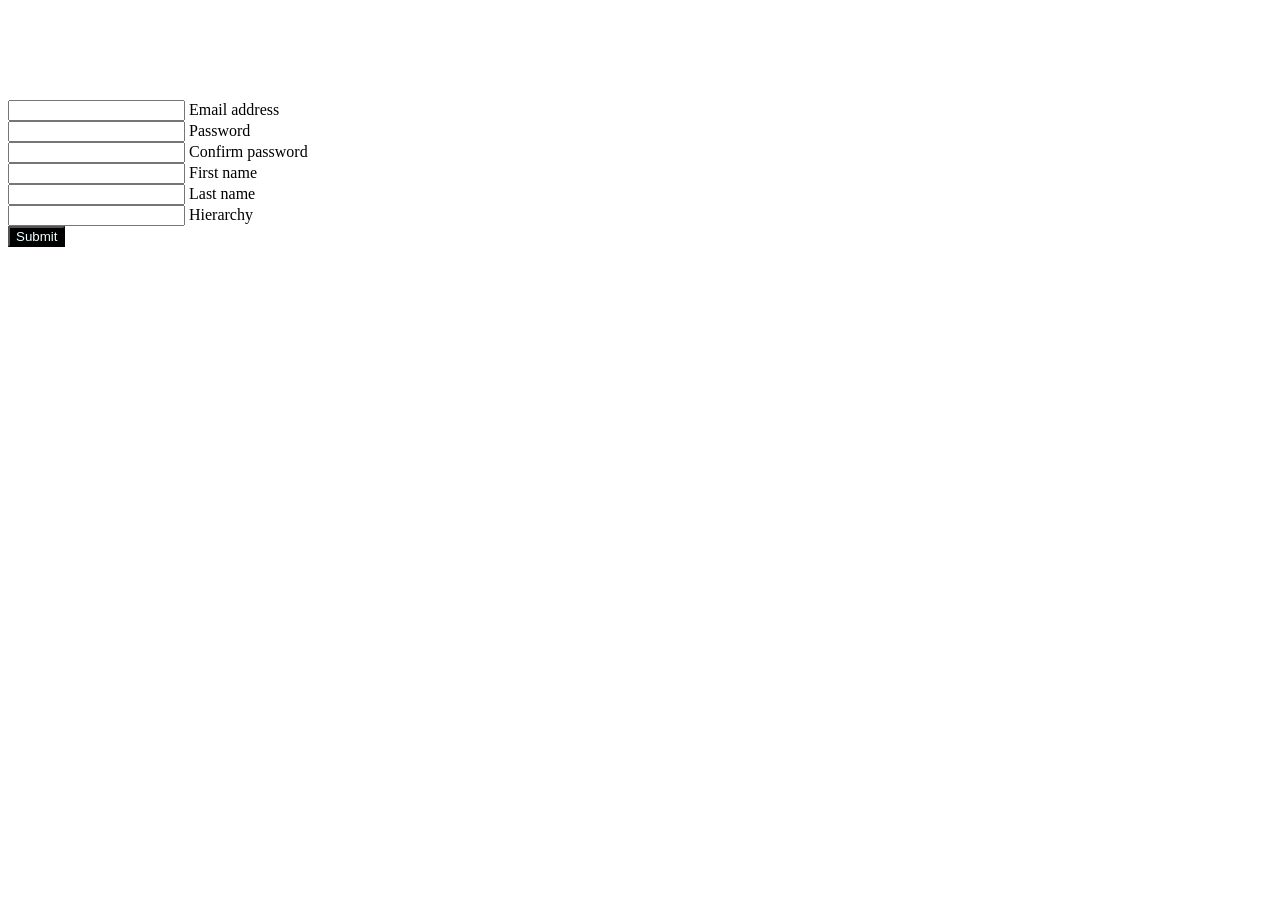
<file: main/resources/templates/addNewAdmin.html>
<!DOCTYPE html>
<html lang="en" data-th-replace="~{Adminbase :: admin(~{::#content},~{::#title},~{})}">
<head>
    <title id="title">Add New Admin</title>   
</head>
<body> 
    <div id="content" style="margin-top: 100px;">
    <form class="max-w-md mx-auto" >
        <div class="relative z-0 w-full mb-5 group">
            <input type="email" name="floating_email" id="floating_email" class="block py-2.5 px-0 w-full text-sm text-gray-900 bg-transparent border-0 border-b-2 border-gray-300 appearance-none dark:text-white dark:border-gray-600 dark:focus:border-blue-500 focus:outline-none focus:ring-0 focus:border-blue-600 peer" placeholder=" " required />
            <label for="floating_email" class="peer-focus:font-medium absolute text-sm text-gray-500 dark:text-gray-400 duration-300 transform -translate-y-6 scale-75 top-3 -z-10 origin-[0] peer-focus:start-0 rtl:peer-focus:translate-x-1/4 rtl:peer-focus:left-auto peer-focus:text-blue-600 peer-focus:dark:text-blue-500 peer-placeholder-shown:scale-100 peer-placeholder-shown:translate-y-0 peer-focus:scale-75 peer-focus:-translate-y-6">Email address</label>
        </div>
        <div class="relative z-0 w-full mb-5 group">
            <input type="password" name="floating_password" id="floating_password" class="block py-2.5 px-0 w-full text-sm text-gray-900 bg-transparent border-0 border-b-2 border-gray-300 appearance-none dark:text-white dark:border-gray-600 dark:focus:border-blue-500 focus:outline-none focus:ring-0 focus:border-blue-600 peer" placeholder=" " required />
            <label for="floating_password" class="peer-focus:font-medium absolute text-sm text-gray-500 dark:text-gray-400 duration-300 transform -translate-y-6 scale-75 top-3 -z-10 origin-[0] peer-focus:start-0 rtl:peer-focus:translate-x-1/4 peer-focus:text-blue-600 peer-focus:dark:text-blue-500 peer-placeholder-shown:scale-100 peer-placeholder-shown:translate-y-0 peer-focus:scale-75 peer-focus:-translate-y-6">Password</label>
        </div>
        <div class="relative z-0 w-full mb-5 group">
            <input type="password" name="repeat_password" id="floating_repeat_password" class="block py-2.5 px-0 w-full text-sm text-gray-900 bg-transparent border-0 border-b-2 border-gray-300 appearance-none dark:text-white dark:border-gray-600 dark:focus:border-blue-500 focus:outline-none focus:ring-0 focus:border-blue-600 peer" placeholder=" " required />
            <label for="floating_repeat_password" class="peer-focus:font-medium absolute text-sm text-gray-500 dark:text-gray-400 duration-300 transform -translate-y-6 scale-75 top-3 -z-10 origin-[0] peer-focus:start-0 rtl:peer-focus:translate-x-1/4 peer-focus:text-blue-600 peer-focus:dark:text-blue-500 peer-placeholder-shown:scale-100 peer-placeholder-shown:translate-y-0 peer-focus:scale-75 peer-focus:-translate-y-6">Confirm password</label>
        </div>
        <div class="grid md:grid-cols-2 md:gap-6">
          <div class="relative z-0 w-full mb-5 group">
              <input type="text" name="floating_first_name" id="floating_first_name" class="block py-2.5 px-0 w-full text-sm text-gray-900 bg-transparent border-0 border-b-2 border-gray-300 appearance-none dark:text-white dark:border-gray-600 dark:focus:border-blue-500 focus:outline-none focus:ring-0 focus:border-blue-600 peer" placeholder=" " required />
              <label for="floating_first_name" class="peer-focus:font-medium absolute text-sm text-gray-500 dark:text-gray-400 duration-300 transform -translate-y-6 scale-75 top-3 -z-10 origin-[0] peer-focus:start-0 rtl:peer-focus:translate-x-1/4 peer-focus:text-blue-600 peer-focus:dark:text-blue-500 peer-placeholder-shown:scale-100 peer-placeholder-shown:translate-y-0 peer-focus:scale-75 peer-focus:-translate-y-6">First name</label>
          </div>
          <div class="relative z-0 w-full mb-5 group">
              <input type="text" name="floating_last_name" id="floating_last_name" class="block py-2.5 px-0 w-full text-sm text-gray-900 bg-transparent border-0 border-b-2 border-gray-300 appearance-none dark:text-white dark:border-gray-600 dark:focus:border-blue-500 focus:outline-none focus:ring-0 focus:border-blue-600 peer" placeholder=" " required />
              <label for="floating_last_name" class="peer-focus:font-medium absolute text-sm text-gray-500 dark:text-gray-400 duration-300 transform -translate-y-6 scale-75 top-3 -z-10 origin-[0] peer-focus:start-0 rtl:peer-focus:translate-x-1/4 peer-focus:text-blue-600 peer-focus:dark:text-blue-500 peer-placeholder-shown:scale-100 peer-placeholder-shown:translate-y-0 peer-focus:scale-75 peer-focus:-translate-y-6">Last name</label>
          </div>
        </div>
        
          <div class="relative z-0 w-full mb-5 group">
              <input type="text" name="floating_company" id="floating_company" class="block py-2.5 px-0 w-full text-sm text-gray-900 bg-transparent border-0 border-b-2 border-gray-300 appearance-none dark:text-white dark:border-gray-600 dark:focus:border-blue-500 focus:outline-none focus:ring-0 focus:border-blue-600 peer" placeholder=" " required />
              <label for="floating_company" class="peer-focus:font-medium absolute text-sm text-gray-500 dark:text-gray-400 duration-300 transform -translate-y-6 scale-75 top-3 -z-10 origin-[0] peer-focus:start-0 rtl:peer-focus:translate-x-1/4 peer-focus:text-blue-600 peer-focus:dark:text-blue-500 peer-placeholder-shown:scale-100 peer-placeholder-shown:translate-y-0 peer-focus:scale-75 peer-focus:-translate-y-6">Hierarchy</label>
          </div>
          <button type="submit" style="background-color: black; color: azure;" class="text-white bg-blue-700 hover:bg-blue-800 focus:ring-4 focus:outline-none focus:ring-blue-300 font-medium rounded-lg text-sm w-full sm:w-auto px-5 py-2.5 text-center dark:bg-blue-600 dark:hover:bg-blue-700 dark:focus:ring-blue-800">Submit</button>
      </form>
        </div>
        
</body>
</html>
</file>
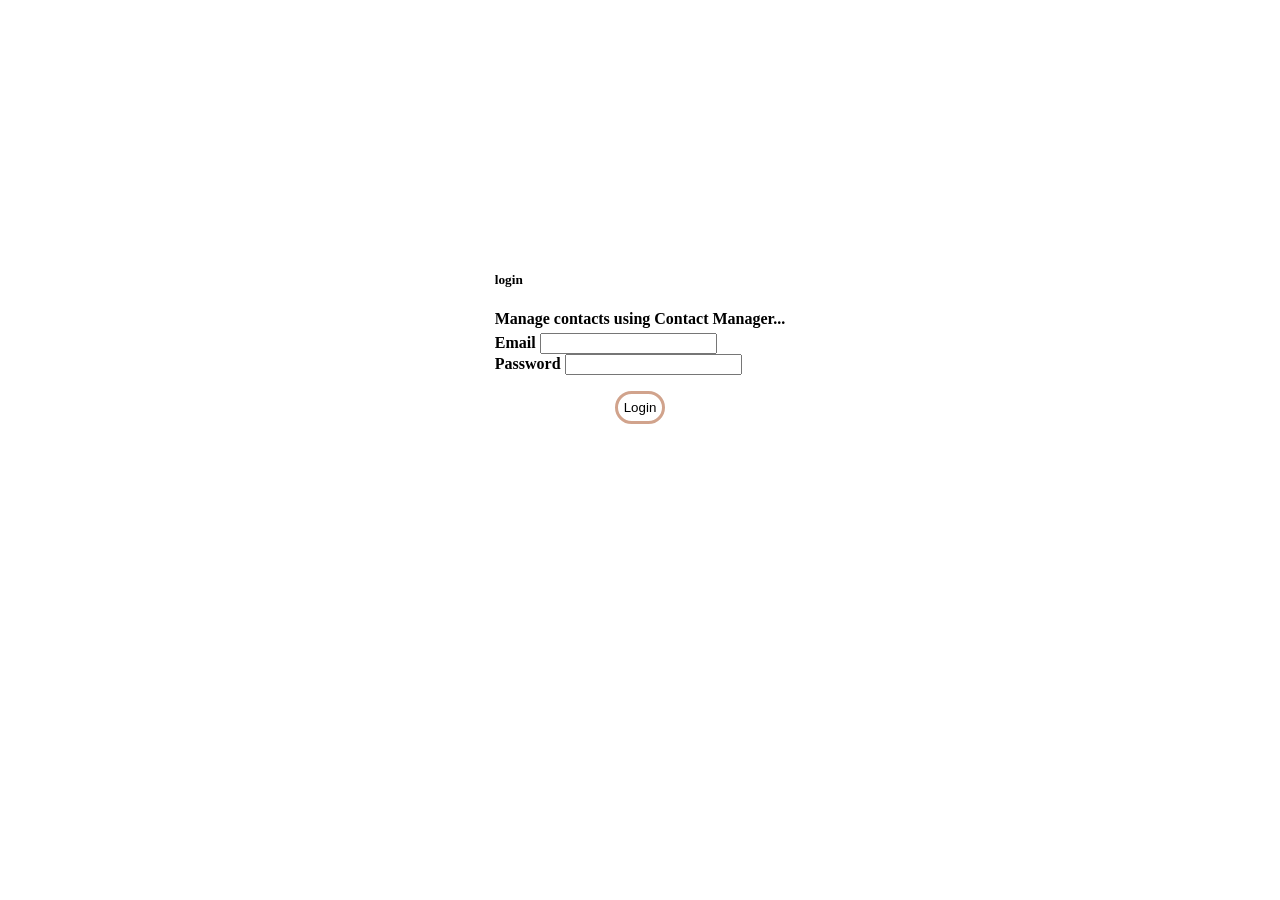
<file: main/resources/templates/AdminLogin.html>
<html lang="en" th:replace="~{base :: parent(~{::#content},~{::#title},~{})}">
<head>
  <link rel="stylesheet" href="https://cdnjs.cloudflare.com/ajax/libs/font-awesome/6.6.0/css/all.min.css" integrity="sha512-Kc323vGBEqzTmouAECnVceyQqyqdsSiqLQISBL29aUW4U/M7pSPA/gEUZQqv1cwx4OnYxTxve5UMg5GT6L4JJg==" crossorigin="anonymous" referrerpolicy="no-referrer" />
    <title id="title">login</title>   
</head>
<body> 
        <div id="content" style="margin-top:250px;
    display: flex;
    flex-direction: column;
    justify-content: center;
    align-items: center;">
    <a  class="block max-w-sm p-6 border-t-4 rounded-lg shadow" style="border-color: #e9ded0;"> 
    <h5 class="mb-2 text-2xl font-bold tracking-tight dark:text-white" style="color: black; font-weight: bold;">login</h5>
    <p style="margin-bottom: 5px; color: black; font-weight: bold;" class="font-normal  dark:text-gray-400">Manage contacts using Contact Manager...</p>
    <form>
          <div class="mb-1">
            <label for="email" class="block mb-2 text-sm font-medium  dark:text-white" style="color: black; font-weight: bold;">Email</label>
            <input name="email" id="email" class="bg-gray-50 border border-gray-300 text-gray-900 text-sm rounded-lg focus:ring-blue-500 focus:border-blue-500 block w-full p-2.5 dark:bg-gray-700 dark:border-gray-600 dark:placeholder-gray-400 dark:text-white dark:focus:ring-blue-500 dark:focus:border-blue-500" placeholder="" required />
          </div>
          <div class="mb-1">
            <label for="password" class="block mb-2 text-sm font-medium  dark:text-white" style="color: black; font-weight: bold;">Password</label>
            <input name="password" type="password" id="password" class="bg-gray-50 border border-gray-300 text-gray-900 text-sm rounded-lg focus:ring-blue-500 focus:border-blue-500 block w-full p-2.5 dark:bg-gray-700 dark:border-gray-600 dark:placeholder-gray-400 dark:text-white dark:focus:ring-blue-500 dark:focus:border-blue-500" placeholder="" required />
          </div> 
        </form>
    </a> 
    <div class="login_button14457" style="height:40px; width:100px; font-size:19px; text-align:center;">
       <button type="submit" style="background-color:white; border: 3px solid #d1a38c; padding:6px; border-radius:20px">
        <a data-th-href="@{'/AdminPage'}">Login</a>
       </button>
    </div>
</body>
</html>
</file>
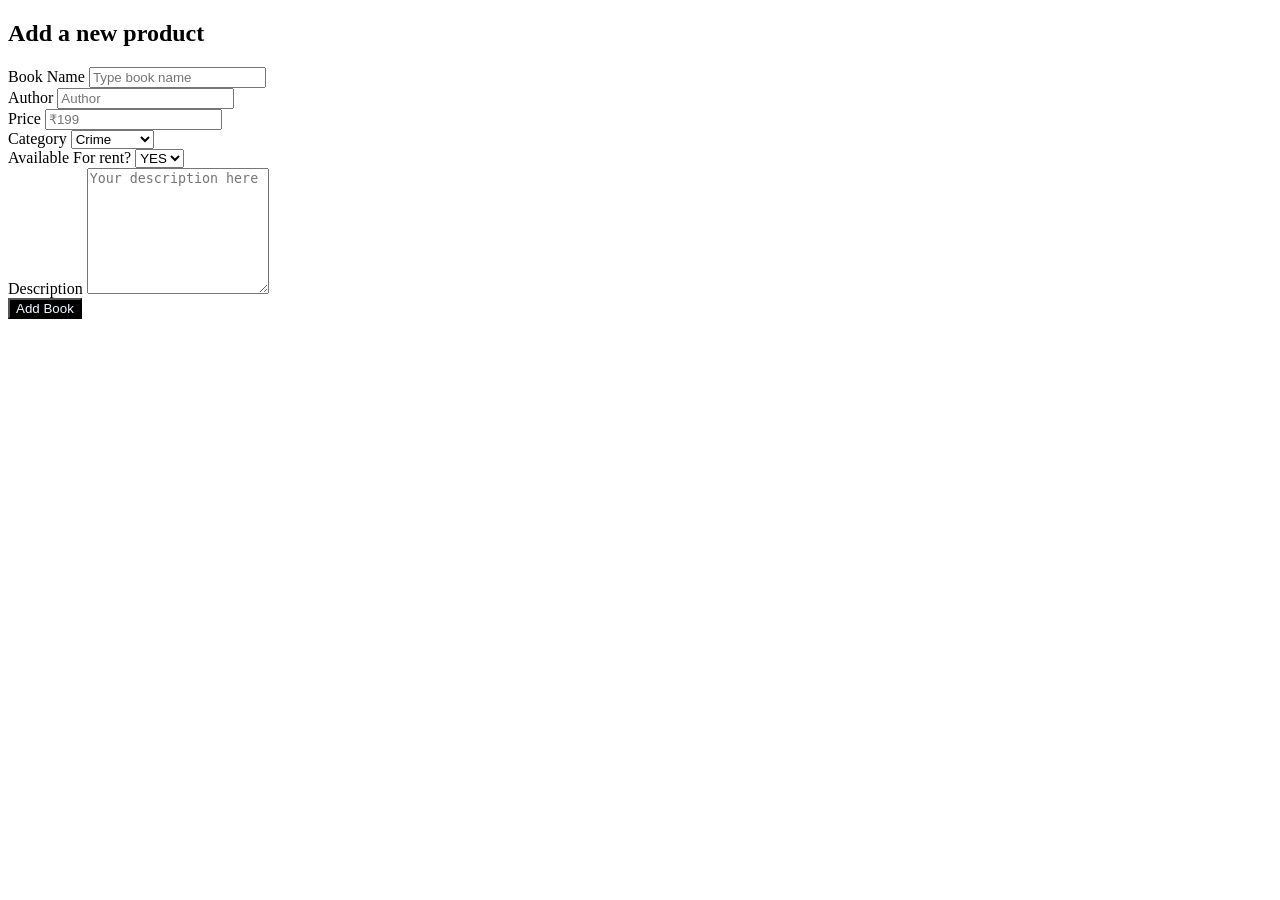
<file: main/resources/templates/books.html>
<!DOCTYPE html>
<html lang="en" data-th-replace="~{Adminbase :: admin(~{::#content},~{::#title},~{})}">
<head>
    <title id="title">Edit Books</title>   
</head>
<body> 
    <div id="content">
        <section class="bg-white dark:bg-gray-900">
            <div class="py-8 px-4 mx-auto max-w-2xl lg:py-16">
                <h2 class="mb-4 text-xl font-bold text-gray-900 dark:text-white">Add a new product</h2>
                <form action="#">
                    <div class="grid gap-4 sm:grid-cols-2 sm:gap-6">
                        <div class="sm:col-span-2">
                            <label for="name" class="block mb-2 text-sm font-medium text-gray-900 dark:text-white">Book Name</label>
                            <input type="text" name="name" id="name" class="bg-gray-50 border border-gray-300 text-gray-900 text-sm rounded-lg focus:ring-primary-600 focus:border-primary-600 block w-full p-2.5 dark:bg-gray-700 dark:border-gray-600 dark:placeholder-gray-400 dark:text-white dark:focus:ring-primary-500 dark:focus:border-primary-500" placeholder="Type book name" required="">
                        </div>
                        <div class="w-full">
                            <label for="brand" class="block mb-2 text-sm font-medium text-gray-900 dark:text-white">Author</label>
                            <input type="text" name="brand" id="brand" class="bg-gray-50 border border-gray-300 text-gray-900 text-sm rounded-lg focus:ring-primary-600 focus:border-primary-600 block w-full p-2.5 dark:bg-gray-700 dark:border-gray-600 dark:placeholder-gray-400 dark:text-white dark:focus:ring-primary-500 dark:focus:border-primary-500" placeholder="Author" required="">
                        </div>
                        <div class="w-full">
                            <label for="price" class="block mb-2 text-sm font-medium text-gray-900 dark:text-white">Price</label>
                            <input type="number" name="price" id="price" class="bg-gray-50 border border-gray-300 text-gray-900 text-sm rounded-lg focus:ring-primary-600 focus:border-primary-600 block w-full p-2.5 dark:bg-gray-700 dark:border-gray-600 dark:placeholder-gray-400 dark:text-white dark:focus:ring-primary-500 dark:focus:border-primary-500" placeholder="₹199" required="">
                        </div>
                        <div>
                            <label for="category" class="block mb-2 text-sm font-medium text-gray-900 dark:text-white">Category</label>
                            <select id="category" class="bg-gray-50 border border-gray-300 text-gray-900 text-sm rounded-lg focus:ring-primary-500 focus:border-primary-500 block w-full p-2.5 dark:bg-gray-700 dark:border-gray-600 dark:placeholder-gray-400 dark:text-white dark:focus:ring-primary-500 dark:focus:border-primary-500">
                                <option selected="">Crime</option>
                                <option value="Thrillers">Thrillers</option>
                                <option value="Sci-Fi">Sci-Fi</option>
                                <option value="Romance">Romance</option>
                                <option value="Biography">Biography</option>
                            </select>
                        </div>
                        <div>
                            <label for="item-weight" class="block mb-2 text-sm font-medium text-gray-900 dark:text-white">Available For rent?</label>
                            <select id="category" class="bg-gray-50 border border-gray-300 text-gray-900 text-sm rounded-lg focus:ring-primary-500 focus:border-primary-500 block w-full p-2.5 dark:bg-gray-700 dark:border-gray-600 dark:placeholder-gray-400 dark:text-white dark:focus:ring-primary-500 dark:focus:border-primary-500">
                                <option selected="">YES</option>
                                <option value="NO">NO</option>
                            </select>
                        </div> 
                        <div class="sm:col-span-2">
                            <label for="description" class="block mb-2 text-sm font-medium text-gray-900 dark:text-white">Description</label>
                            <textarea id="description" rows="8" class="block p-2.5 w-full text-sm text-gray-900 bg-gray-50 rounded-lg border border-gray-300 focus:ring-primary-500 focus:border-primary-500 dark:bg-gray-700 dark:border-gray-600 dark:placeholder-gray-400 dark:text-white dark:focus:ring-primary-500 dark:focus:border-primary-500" placeholder="Your description here"></textarea>
                        </div>
                    </div>
                    <button type="submit" style="background-color: black; color: aliceblue;" class="inline-flex items-center px-5 py-2.5 mt-4 sm:mt-6 text-sm font-medium text-center text-black bg-blue-400 rounded-lg focus:ring-4 focus:ring-primary-200  hover:bg-primary-800">
                        Add Book
                    </button>
                </form>
            </div>
          </section>
    </div>  
</body>
</html>
</file>
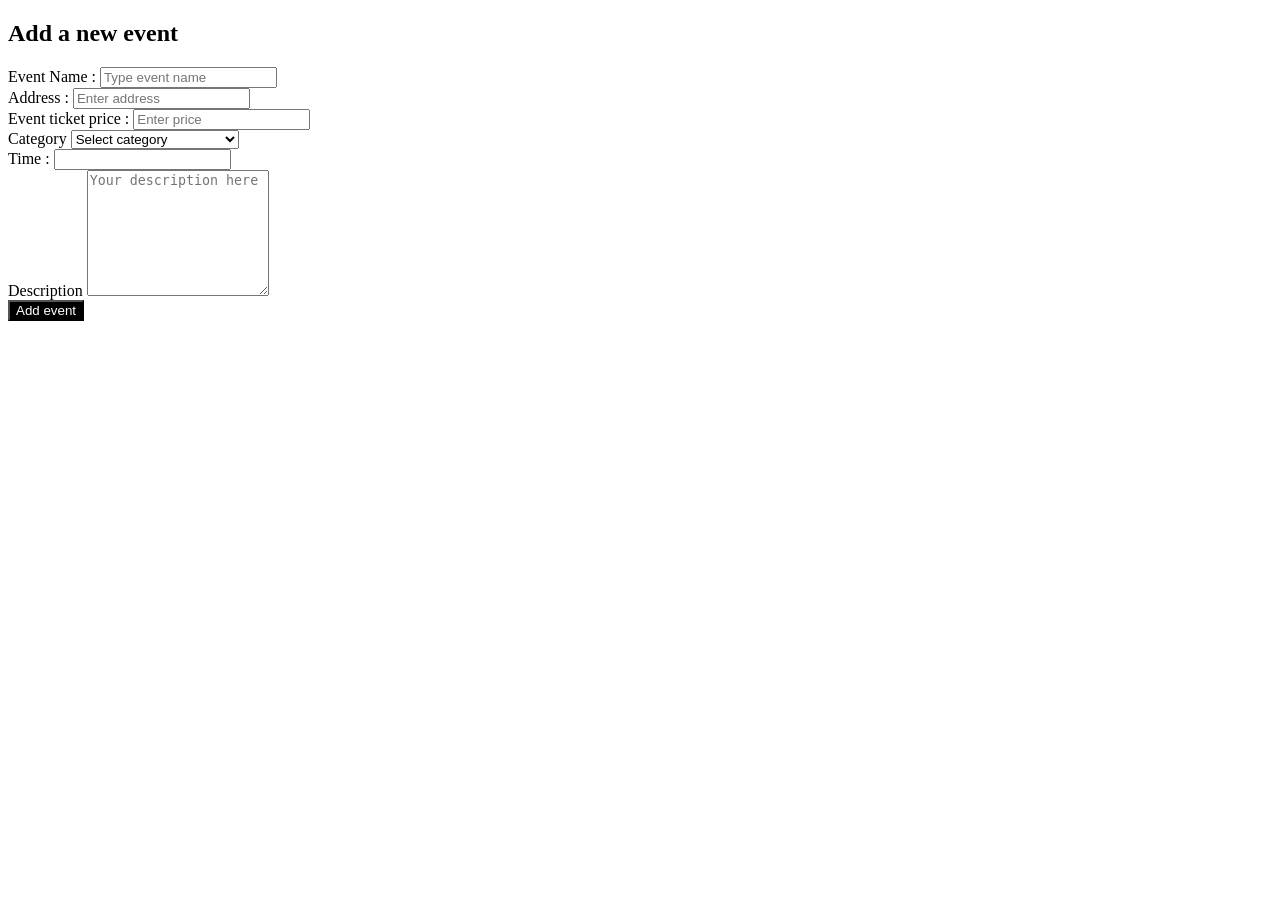
<file: main/resources/templates/events.html>
<!DOCTYPE html>
<html lang="en" data-th-replace="~{Adminbase :: admin(~{::#content},~{::#title},~{})}">
<head>
    <title id="title">Edit Books</title>   
</head>
<body> 
    <div id="content">
        <div class="py-8 px-4 mx-auto max-w-2xl lg:py-16">
            <h2 class="mb-4 text-xl font-bold text-gray-900 dark:text-white">Add a new event</h2>
            <form action="#">
                <div class="grid gap-4 sm:grid-cols-2 sm:gap-6">
                    <div class="sm:col-span-2">
                        <label for="name" class="block mb-2 text-sm font-medium text-gray-900 dark:text-white">Event Name : </label>
                        <input type="text" name="name" id="name" class="bg-gray-50 border border-gray-300 text-gray-900 text-sm rounded-lg focus:ring-primary-600 focus:border-primary-600 block w-full p-2.5 dark:bg-gray-700 dark:border-gray-600 dark:placeholder-gray-400 dark:text-white dark:focus:ring-primary-500 dark:focus:border-primary-500" placeholder="Type event name" required="">
                    </div>
                    <div class="w-full">
                        <label for="brand" class="block mb-2 text-sm font-medium text-gray-900 dark:text-white">Address : </label>
                        <input type="text" name="brand" id="brand" class="bg-gray-50 border border-gray-300 text-gray-900 text-sm rounded-lg focus:ring-primary-600 focus:border-primary-600 block w-full p-2.5 dark:bg-gray-700 dark:border-gray-600 dark:placeholder-gray-400 dark:text-white dark:focus:ring-primary-500 dark:focus:border-primary-500" placeholder="Enter address" required="">
                    </div>
                    <div class="w-full">
                        <label for="price" class="block mb-2 text-sm font-medium text-gray-900 dark:text-white">Event ticket price : </label>
                        <input type="number" name="price" id="price" class="bg-gray-50 border border-gray-300 text-gray-900 text-sm rounded-lg focus:ring-primary-600 focus:border-primary-600 block w-full p-2.5 dark:bg-gray-700 dark:border-gray-600 dark:placeholder-gray-400 dark:text-white dark:focus:ring-primary-500 dark:focus:border-primary-500" placeholder="Enter price" required="">
                    </div>
                    <div>
                        <label for="category" class="block mb-2 text-sm font-medium text-gray-900 dark:text-white">Category</label>
                        <select id="category" class="bg-gray-50 border border-gray-300 text-gray-900 text-sm rounded-lg focus:ring-primary-500 focus:border-primary-500 block w-full p-2.5 dark:bg-gray-700 dark:border-gray-600 dark:placeholder-gray-400 dark:text-white dark:focus:ring-primary-500 dark:focus:border-primary-500">
                            <option selected="">Select category</option>
                            <option value="TV">Book Clubs</option>
                            <option value="PC">Genre Spotlight</option>
                            <option value="GA">Writing Workshops</option>
                            <option value="PH">Book-to-Film Screenings</option>
                        </select>
                    </div>
                    <div>
                        <label for="item-weight" class="block mb-2 text-sm font-medium text-gray-900 dark:text-white">Time : </label>
                        <input type="number" name="item-weight" id="item-weight" class="bg-gray-50 border border-gray-300 text-gray-900 text-sm rounded-lg focus:ring-primary-600 focus:border-primary-600 block w-full p-2.5 dark:bg-gray-700 dark:border-gray-600 dark:placeholder-gray-400 dark:text-white dark:focus:ring-primary-500 dark:focus:border-primary-500" placeholder="" required="">
                    </div> 
                    <div class="sm:col-span-2">
                        <label for="description" class="block mb-2 text-sm font-medium text-gray-900 dark:text-white">Description</label>
                        <textarea id="description" rows="8" class="block p-2.5 w-full text-sm text-gray-900 bg-gray-50 rounded-lg border border-gray-300 focus:ring-primary-500 focus:border-primary-500 dark:bg-gray-700 dark:border-gray-600 dark:placeholder-gray-400 dark:text-white dark:focus:ring-primary-500 dark:focus:border-primary-500" placeholder="Your description here"></textarea>
                    </div>
                </div>
                <button type="submit" class="inline-flex items-center px-5 py-2.5 mt-4 sm:mt-6 text-sm font-medium text-center rounded-lg focus:ring-4 focus:ring-primary-200  hover:bg-primary-800" style="background-color: black; color: white;">
                    Add event
                </button>
            </form>
        </div>
    </div>  
</body>
</html>
</file>
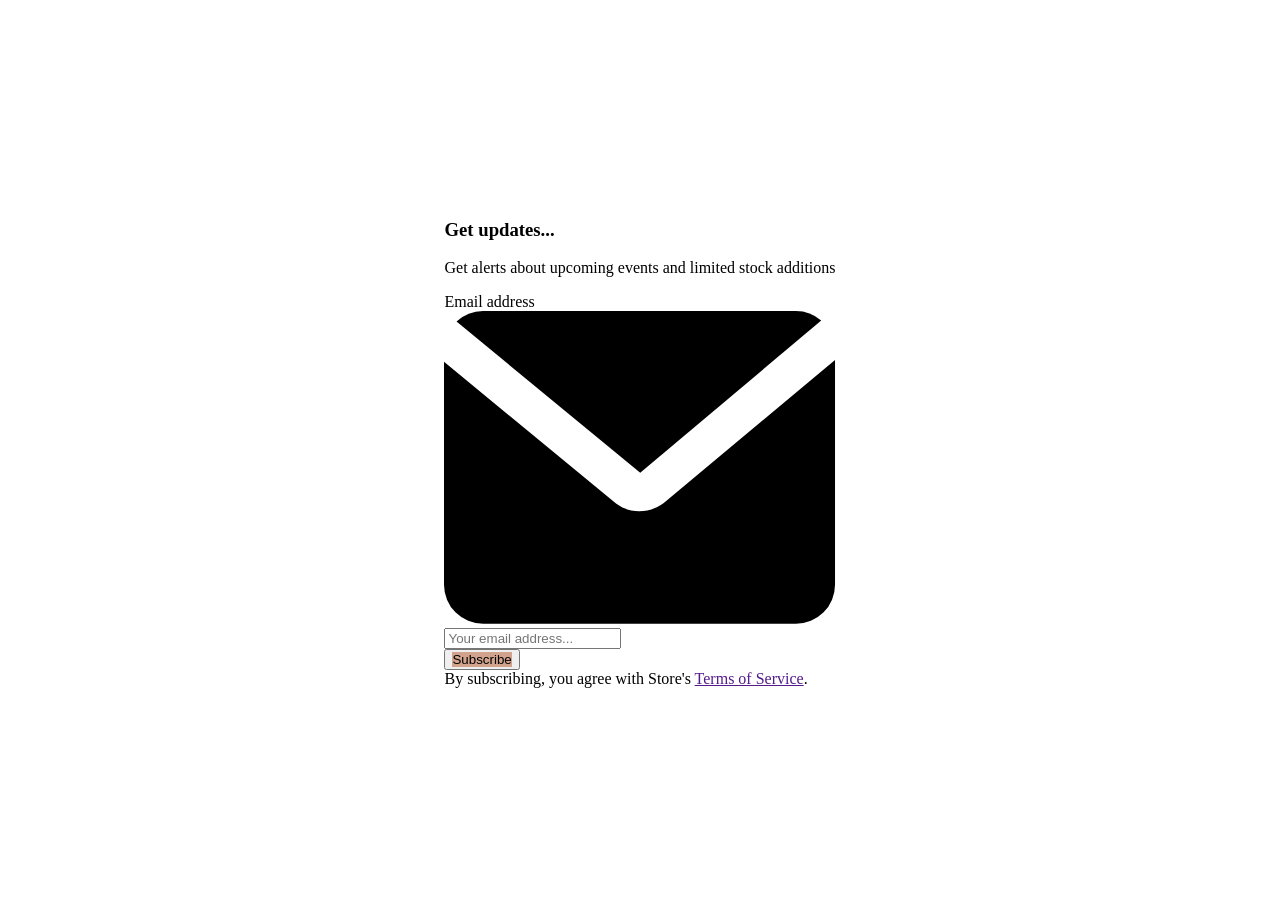
<file: main/resources/templates/NotifyMe.html>
<!DOCTYPE html>
<html lang="en" th:replace="~{base :: parent(~{::#content},~{::#title},~{})}">
<head>
    <title id="title">Notify</title>   
</head>
<body> 
    <div id="content" style="display: flex; align-items: center; justify-content: center; margin-top: 200px;">
        <aside class="p-4 my-8 bg-white border border-gray-200 rounded-lg shadow-md sm:p-6 lg:p-8 dark:bg-gray-800 dark:border-gray-700" aria-label="Subscribe to the Flowbite newsletter">
            <h3 class="mb-3 text-xl font-medium text-gray-900 dark:text-white">Get  updates...</h3>
            <p class="mb-5 text-sm font-medium text-gray-500 dark:text-gray-300">Get alerts about upcoming events and limited stock additions</p>
            <script src="https://f.convertkit.com/ckjs/ck.5.js"></script>
            <form action="https://app.convertkit.com/forms/4692392/subscriptions" class="seva-form formkit-form" method="post" data-sv-form="4692392" data-uid="344e3b5c48" data-format="inline" data-version="5" data-options="{&quot;settings&quot;:{&quot;after_subscribe&quot;:{&quot;action&quot;:&quot;message&quot;,&quot;success_message&quot;:&quot;Success! Now check your email to confirm your subscription.&quot;,&quot;redirect_url&quot;:&quot;&quot;},&quot;analytics&quot;:{&quot;google&quot;:null,&quot;fathom&quot;:null,&quot;facebook&quot;:null,&quot;segment&quot;:null,&quot;pinterest&quot;:null,&quot;sparkloop&quot;:null,&quot;googletagmanager&quot;:null},&quot;modal&quot;:{&quot;trigger&quot;:&quot;timer&quot;,&quot;scroll_percentage&quot;:null,&quot;timer&quot;:5,&quot;devices&quot;:&quot;all&quot;,&quot;show_once_every&quot;:15},&quot;powered_by&quot;:{&quot;show&quot;:true,&quot;url&quot;:&quot;https://convertkit.com/features/forms?utm_campaign=poweredby&amp;utm_content=form&amp;utm_medium=referral&amp;utm_source=dynamic&quot;},&quot;recaptcha&quot;:{&quot;enabled&quot;:false},&quot;return_visitor&quot;:{&quot;action&quot;:&quot;show&quot;,&quot;custom_content&quot;:&quot;&quot;},&quot;slide_in&quot;:{&quot;display_in&quot;:&quot;bottom_right&quot;,&quot;trigger&quot;:&quot;timer&quot;,&quot;scroll_percentage&quot;:null,&quot;timer&quot;:5,&quot;devices&quot;:&quot;all&quot;,&quot;show_once_every&quot;:15},&quot;sticky_bar&quot;:{&quot;display_in&quot;:&quot;top&quot;,&quot;trigger&quot;:&quot;timer&quot;,&quot;scroll_percentage&quot;:null,&quot;timer&quot;:5,&quot;devices&quot;:&quot;all&quot;,&quot;show_once_every&quot;:15}},&quot;version&quot;:&quot;5&quot;}" min-width="400 500 600 700">
                <div data-style="clean" class="flex items-end mb-3">
                    <ul class="formkit-alert formkit-alert-error" data-element="errors" data-group="alert"></ul>
                    <div data-element="fields" data-stacked="false" class="flex items-center w-full max-w-md mb-3 seva-fields formkit-fields">
                        <div class="relative w-full mr-3 formkit-field">
                            <label for="member_email" class="hidden block mb-2 text-sm font-medium text-gray-900 dark:text-gray-300">Email address</label>
                            <div class="absolute inset-y-0 left-0 flex items-center pl-3.5 pointer-events-none">
                              <svg class="w-3.5 h-3.5 text-gray-500 dark:text-gray-400" aria-hidden="true" xmlns="http://www.w3.org/2000/svg" fill="currentColor" viewBox="0 0 20 16">
                                <path d="m10.036 8.278 9.258-7.79A1.979 1.979 0 0 0 18 0H2A1.987 1.987 0 0 0 .641.541l9.395 7.737Z"></path>
                                <path d="M11.241 9.817c-.36.275-.801.425-1.255.427-.428 0-.845-.138-1.187-.395L0 2.6V14a2 2 0 0 0 2 2h16a2 2 0 0 0 2-2V2.5l-8.759 7.317Z"></path>
                              </svg>
                            </div>
                            <input id="member_email" class="formkit-input bg-gray-50 border border-gray-300 text-gray-900 text-sm rounded-lg focus:ring-blue-500 focus:border-blue-500 block w-full pl-10 p-2.5 dark:bg-gray-700 dark:border-gray-600 dark:placeholder-gray-400 dark:text-white dark:focus:ring-blue-500 dark:focus:border-blue-500" name="email_address" aria-label="Email Address" placeholder="Your email address..." required="" type="email">
                        </div>
                        <button data-element="submit" class="formkit-submit">
                            <div class="formkit-spinner">
                                <div></div>
                                <div></div>
                                <div></div>
                            </div>
                            <span class="px-5 py-3 text-sm font-medium text-center text-white" style="background-color: #d1a38c;">Subscribe</span>
                        </button>
                    </div>
                </div>
            </form>
            <div class="text-sm font-medium text-gray-500 dark:text-gray-300">By subscribing, you agree with Store's <a rel="nofollow" href="" class="text-blue-600 hover:underline dark:text-blue-500">Terms of Service</a>.</div>
          </aside>
    </div>  
</body>
</html>
</file>
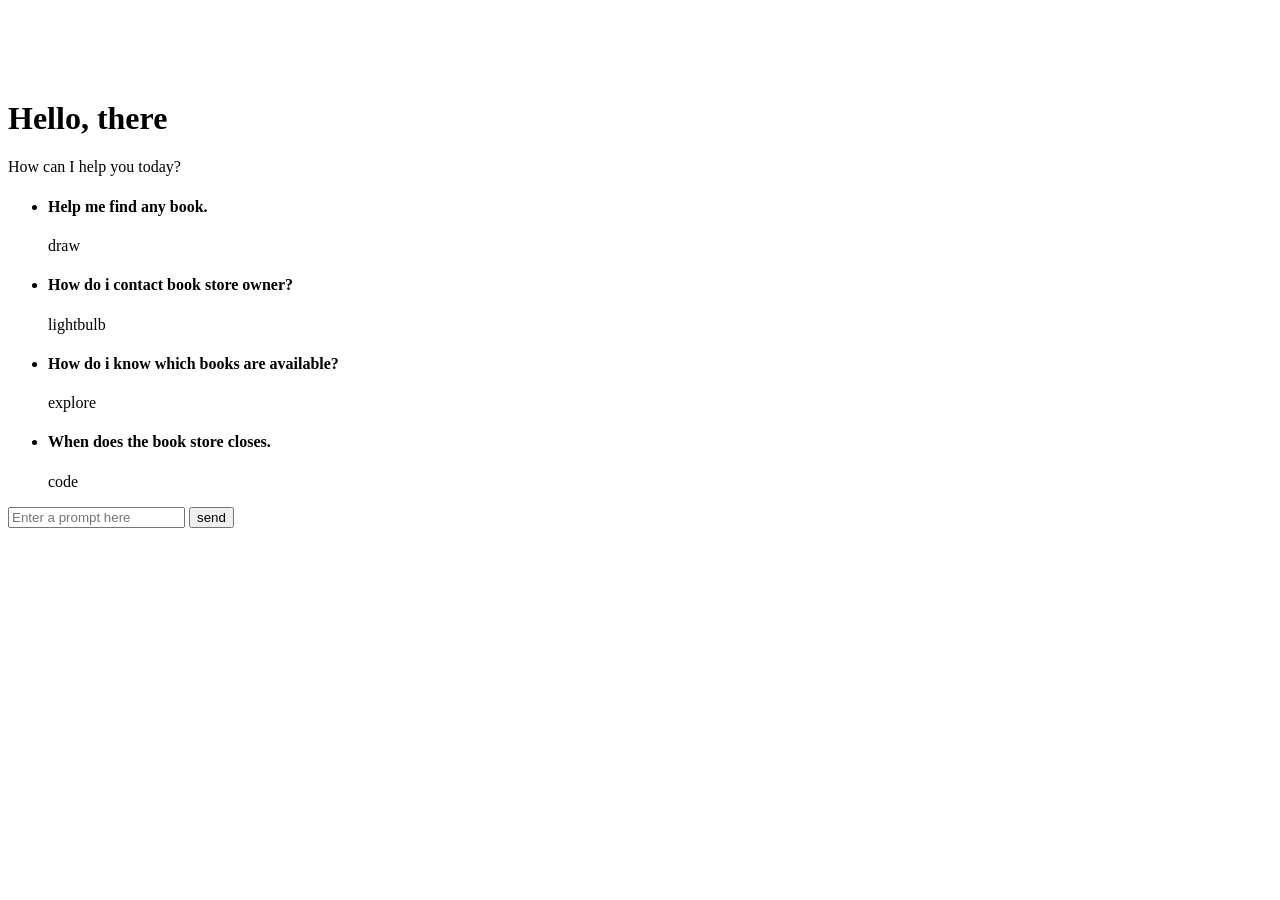
<file: main/resources/templates/virtualGuide.html>
<!DOCTYPE html>
<html lang="en" th:replace="~{base :: parent(~{::#content},~{::#title},~{})}">
<head>
    <title id="title">Guide</title>   
</head>
<body> 
    <div id="content" style="margin-top: 100px;">
        <header class="header">
            <!-- Header Greetings -->
            <h1 class="title">Hello, there</h1>
            <p class="subtitle">How can I help you today?</p>
        
            <!-- Suggestion list -->
            <ul class="suggestion-list">
              <li class="suggestion">
                <h4>Help me find any book.</h4>
                <span class="icon material-symbols-rounded">draw</span>
              </li>
              <li class="suggestion">
                <h4>How do i contact book store owner? </h4>
                <span class="icon material-symbols-rounded">lightbulb</span>
              </li>
              <li class="suggestion">
                <h4>How do i know which books are available?</h4>
                <span class="icon material-symbols-rounded">explore</span>
              </li>
              <li class="suggestion">
                <h4>When does the book store closes.</h4>
                <span class="icon material-symbols-rounded">code</span>
              </li>
            </ul>
          </header>
        
          <!-- Chat List / Container -->
          <div class="chat-list"></div>
        
          <!-- Typing Area -->
          <div class="typing-area">
            <form action="#" class="typing-form">
              <div class="input-wrapper">
                <input type="text" placeholder="Enter a prompt here" class="typing-input" required />
                <button id="send-message-button" class="icon material-symbols-rounded">send</button>
              </div>
            </form>
            <p class="disclaimer-text">
            </p>
          </div>
    </div>  
</body>
</html>
</file>
